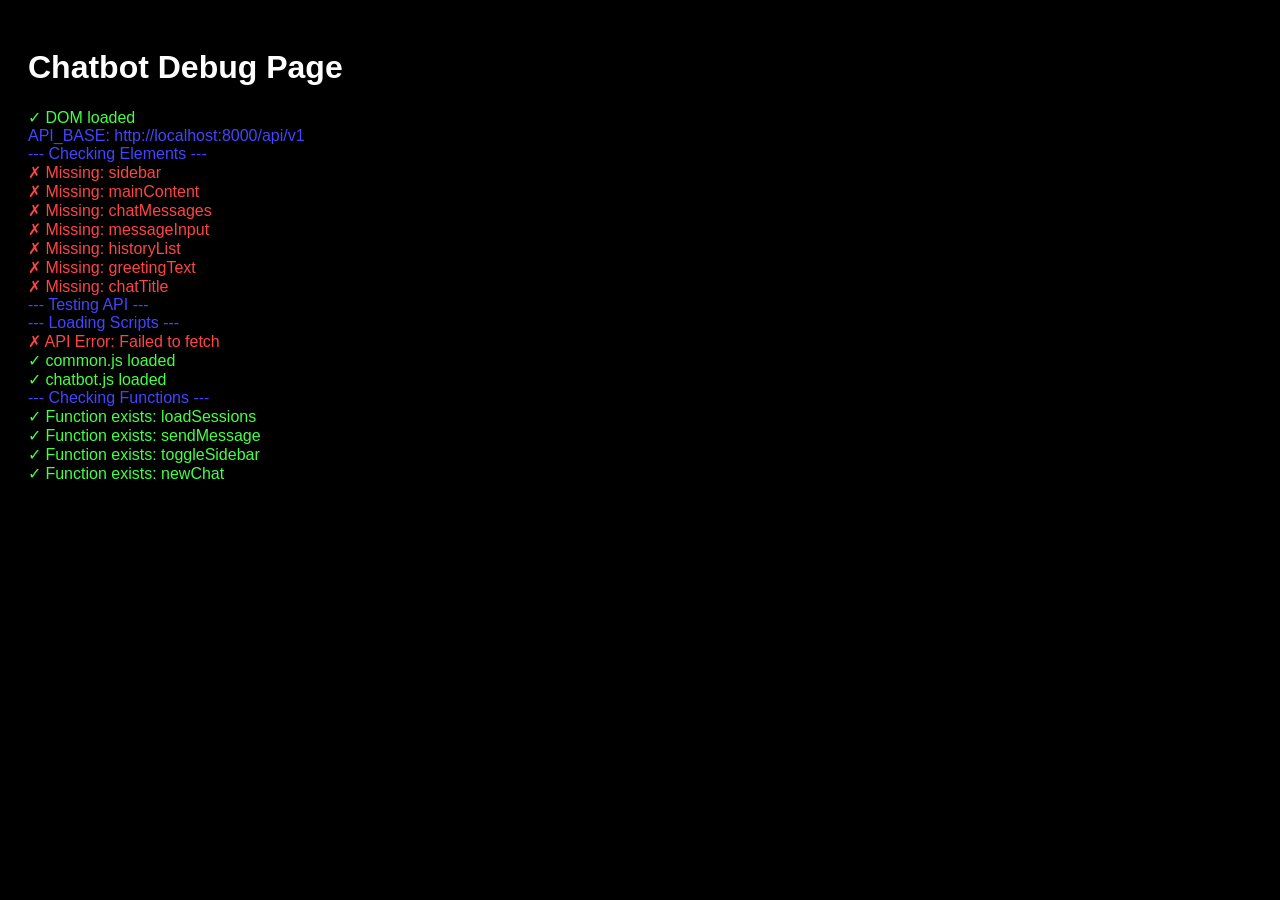
<file: public/pages/debug.html>
<!DOCTYPE html>
<html lang="en">
<head>
    <meta charset="UTF-8">
    <meta name="viewport" content="width=device-width, initial-scale=1.0">
    <title>Debug Chatbot</title>
    <style>
        body { font-family: Arial, sans-serif; padding: 20px; background: #000; color: #fff; }
        .error { color: #ff4444; }
        .success { color: #44ff44; }
        .info { color: #4444ff; }
        pre { background: #222; padding: 10px; border-radius: 5px; overflow-x: auto; }
    </style>
</head>
<body>
    <h1>Chatbot Debug Page</h1>
    <div id="output"></div>
    
    <script>
        const output = document.getElementById('output');
        
        function log(message, type = 'info') {
            const div = document.createElement('div');
            div.className = type;
            div.textContent = message;
            output.appendChild(div);
            console.log(message);
        }
        
        // Test 1: Check if DOM is ready
        log('✓ DOM loaded', 'success');
        
        // Test 2: Check API base
        const API_BASE = 'http://localhost:8000/api/v1';
        log(`API_BASE: ${API_BASE}`, 'info');
        
        // Test 3: Check if elements exist
        const testElements = [
            'sidebar',
            'mainContent',
            'chatMessages',
            'messageInput',
            'historyList',
            'greetingText',
            'chatTitle'
        ];
        
        log('\n--- Checking Elements ---', 'info');
        testElements.forEach(id => {
            const el = document.getElementById(id);
            if (el) {
                log(`✓ Found: ${id}`, 'success');
            } else {
                log(`✗ Missing: ${id}`, 'error');
            }
        });
        
        // Test 4: Try to fetch sessions
        log('\n--- Testing API ---', 'info');
        fetch(`${API_BASE}/health`)
            .then(res => res.json())
            .then(data => {
                log(`✓ Health check: ${data.service}`, 'success');
                return fetch(`${API_BASE}/chat/sessions?limit=5`);
            })
            .then(res => res.json())
            .then(data => {
                log(`✓ Sessions loaded: ${data.sessions.length} sessions`, 'success');
                const pre = document.createElement('pre');
                pre.textContent = JSON.stringify(data, null, 2);
                output.appendChild(pre);
            })
            .catch(error => {
                log(`✗ API Error: ${error.message}`, 'error');
            });
        
        // Test 5: Load actual scripts
        log('\n--- Loading Scripts ---', 'info');
        
        const script1 = document.createElement('script');
        script1.src = '../assets/js/common.js';
        script1.onload = () => {
            log('✓ common.js loaded', 'success');
            
            const script2 = document.createElement('script');
            script2.src = '../assets/js/chatbot.js';
            script2.onload = () => {
                log('✓ chatbot.js loaded', 'success');
                
                // Check if functions exist
                setTimeout(() => {
                    log('\n--- Checking Functions ---', 'info');
                    const functions = ['loadSessions', 'sendMessage', 'toggleSidebar', 'newChat'];
                    functions.forEach(fn => {
                        if (typeof window[fn] === 'function') {
                            log(`✓ Function exists: ${fn}`, 'success');
                        } else {
                            log(`✗ Function missing: ${fn}`, 'error');
                        }
                    });
                }, 100);
            };
            script2.onerror = (e) => {
                log(`✗ Failed to load chatbot.js: ${e}`, 'error');
            };
            document.body.appendChild(script2);
        };
        script1.onerror = (e) => {
            log(`✗ Failed to load common.js: ${e}`, 'error');
        };
        document.body.appendChild(script1);
    </script>
</body>
</html>
</file>
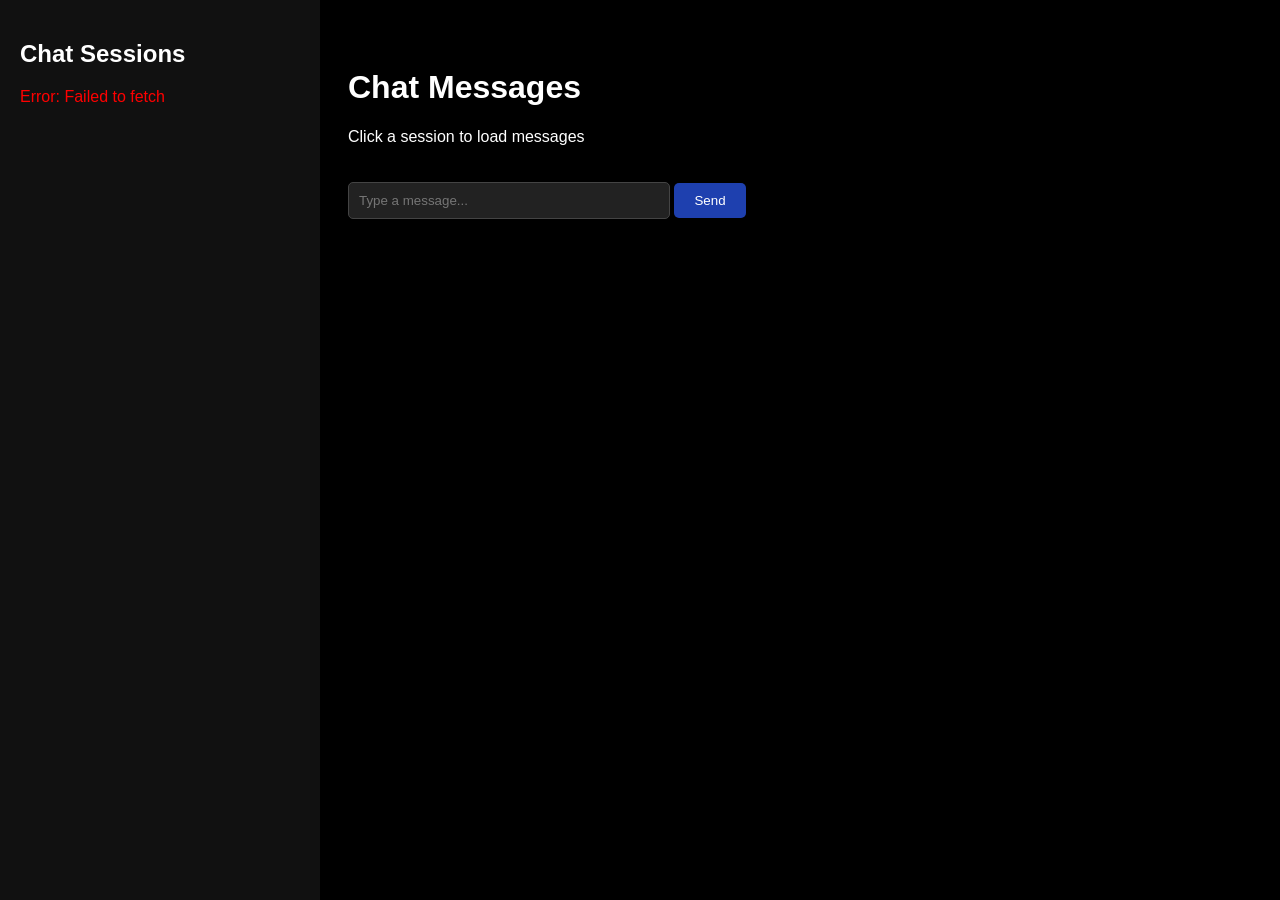
<file: public/pages/simple-test.html>
<!DOCTYPE html>
<html lang="en">
<head>
    <meta charset="UTF-8">
    <title>Simple Test</title>
    <style>
        body { background: #000; color: #fff; padding: 20px; font-family: Arial; }
        #sidebar { position: fixed; left: 0; top: 0; width: 280px; height: 100vh; background: #111; padding: 20px; }
        #main { margin-left: 300px; padding: 20px; }
        .session { padding: 10px; margin: 5px 0; background: #222; cursor: pointer; border-radius: 5px; }
        .session:hover { background: #333; }
        .message { padding: 10px; margin: 10px 0; background: #1a1a1a; border-radius: 10px; }
        .user { background: #1e40af; text-align: right; }
    </style>
</head>
<body>
    <div id="sidebar">
        <h2>Chat Sessions</h2>
        <div id="sessions-list">Loading...</div>
    </div>
    
    <div id="main">
        <h1>Chat Messages</h1>
        <div id="messages">Click a session to load messages</div>
        <br><br>
        <input type="text" id="input" placeholder="Type a message..." style="width: 300px; padding: 10px; background: #222; color: #fff; border: 1px solid #444; border-radius: 5px;">
        <button onclick="sendMsg()" style="padding: 10px 20px; background: #1e40af; color: #fff; border: none; border-radius: 5px; cursor: pointer;">Send</button>
    </div>
    
    <script>
        const API = 'http://localhost:8000/api/v1';
        let currentSession = null;
        
        // Load sessions
        fetch(`${API}/chat/sessions?limit=10`)
            .then(r => r.json())
            .then(data => {
                const list = document.getElementById('sessions-list');
                if (data.sessions.length === 0) {
                    list.innerHTML = '<p>No sessions yet</p>';
                    return;
                }
                list.innerHTML = data.sessions.map(s => `
                    <div class="session" onclick="loadSession('${s.id}', '${s.title.replace(/'/g, "\\'")}')">
                        <strong>${s.title}</strong><br>
                        <small>${new Date(s.created_at).toLocaleString()}</small>
                    </div>
                `).join('');
            })
            .catch(e => {
                document.getElementById('sessions-list').innerHTML = `<p style="color: red;">Error: ${e.message}</p>`;
            });
        
        // Load session messages
        window.loadSession = function(id, title) {
            currentSession = id;
            document.getElementById('messages').innerHTML = '<p>Loading...</p>';
            
            fetch(`${API}/chat/sessions/${id}`)
                .then(r => r.json())
                .then(data => {
                    const msgs = document.getElementById('messages');
                    if (data.messages.length === 0) {
                        msgs.innerHTML = '<p>No messages in this session</p>';
                        return;
                    }
                    msgs.innerHTML = `<h2>${title}</h2>` + data.messages.map(m => `
                        <div class="message ${m.role}">
                            <strong>${m.role}:</strong> ${m.content}
                        </div>
                    `).join('');
                })
                .catch(e => {
                    document.getElementById('messages').innerHTML = `<p style="color: red;">Error: ${e.message}</p>`;
                });
        };
        
        // Send message
        window.sendMsg = function() {
            const input = document.getElementById('input');
            const msg = input.value.trim();
            if (!msg) return;
            
            alert('Sending: ' + msg + '\nSession: ' + (currentSession || 'new'));
            input.value = '';
        };
    </script>
</body>
</html>
</file>
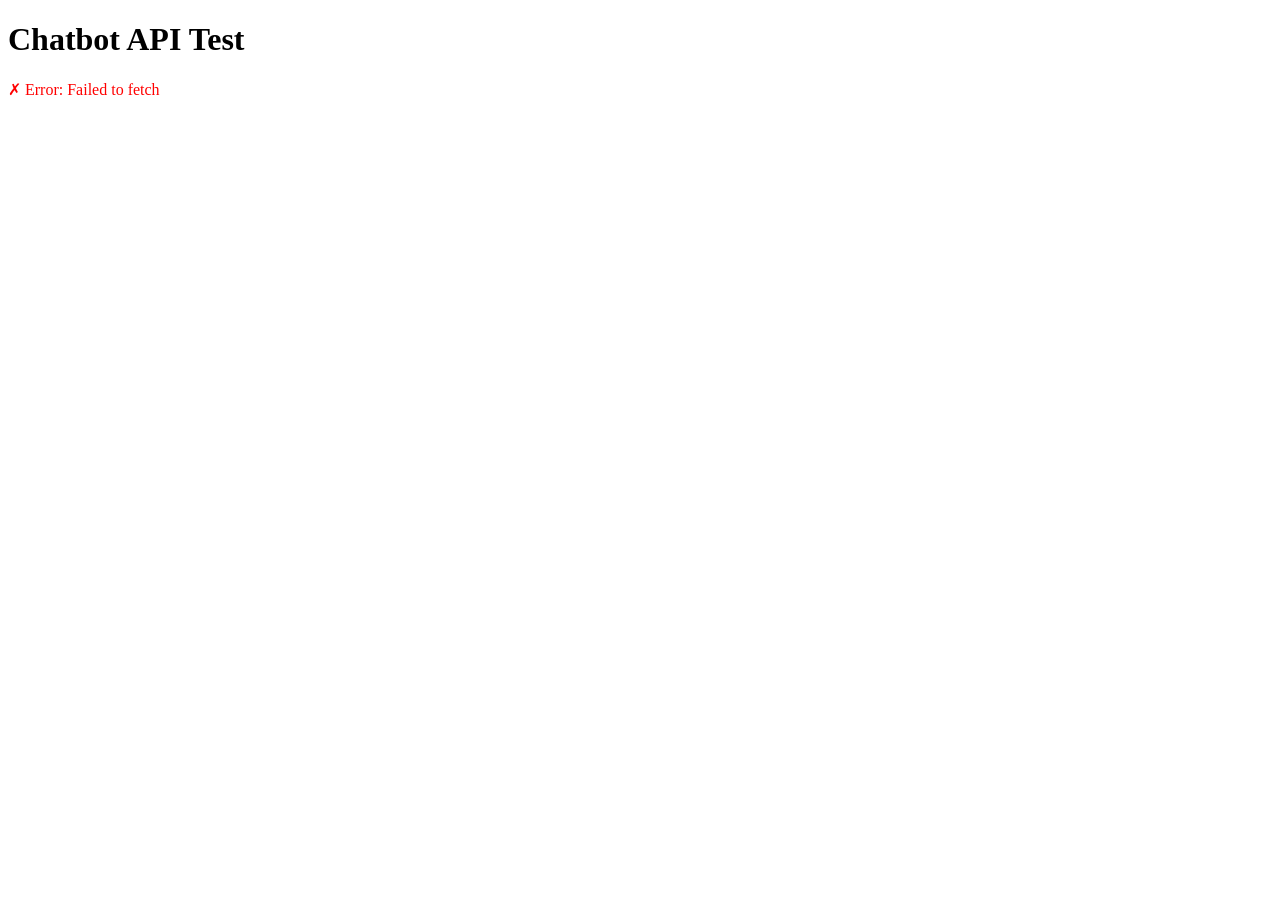
<file: public/pages/test.html>
<!DOCTYPE html>
<html lang="en">
<head>
    <meta charset="UTF-8">
    <meta name="viewport" content="width=device-width, initial-scale=1.0">
    <title>Chatbot Test</title>
</head>
<body>
    <h1>Chatbot API Test</h1>
    <div id="status">Testing...</div>
    <div id="sessions"></div>
    
    <script>
        const API_BASE = 'http://localhost:8000/api/v1';
        
        async function testAPI() {
            const statusEl = document.getElementById('status');
            const sessionsEl = document.getElementById('sessions');
            
            try {
                // Test health endpoint
                const healthRes = await fetch(`${API_BASE}/health`);
                const health = await healthRes.json();
                statusEl.innerHTML = `<p style="color: green;">✓ Backend is healthy: ${health.service}</p>`;
                
                // Test sessions endpoint
                const sessionsRes = await fetch(`${API_BASE}/chat/sessions?limit=5`);
                const sessionsData = await sessionsRes.json();
                
                if (sessionsData.sessions.length > 0) {
                    sessionsEl.innerHTML = '<h2>Recent Sessions:</h2>' + 
                        sessionsData.sessions.map(s => `
                            <div style="border: 1px solid #ccc; padding: 10px; margin: 5px;">
                                <strong>${s.title}</strong><br>
                                <small>ID: ${s.id}</small><br>
                                <small>Created: ${s.created_at}</small>
                            </div>
                        `).join('');
                } else {
                    sessionsEl.innerHTML = '<p>No sessions found</p>';
                }
            } catch (error) {
                statusEl.innerHTML = `<p style="color: red;">✗ Error: ${error.message}</p>`;
                console.error('Test failed:', error);
            }
        }
        
        testAPI();
    </script>
</body>
</html>
</file>
